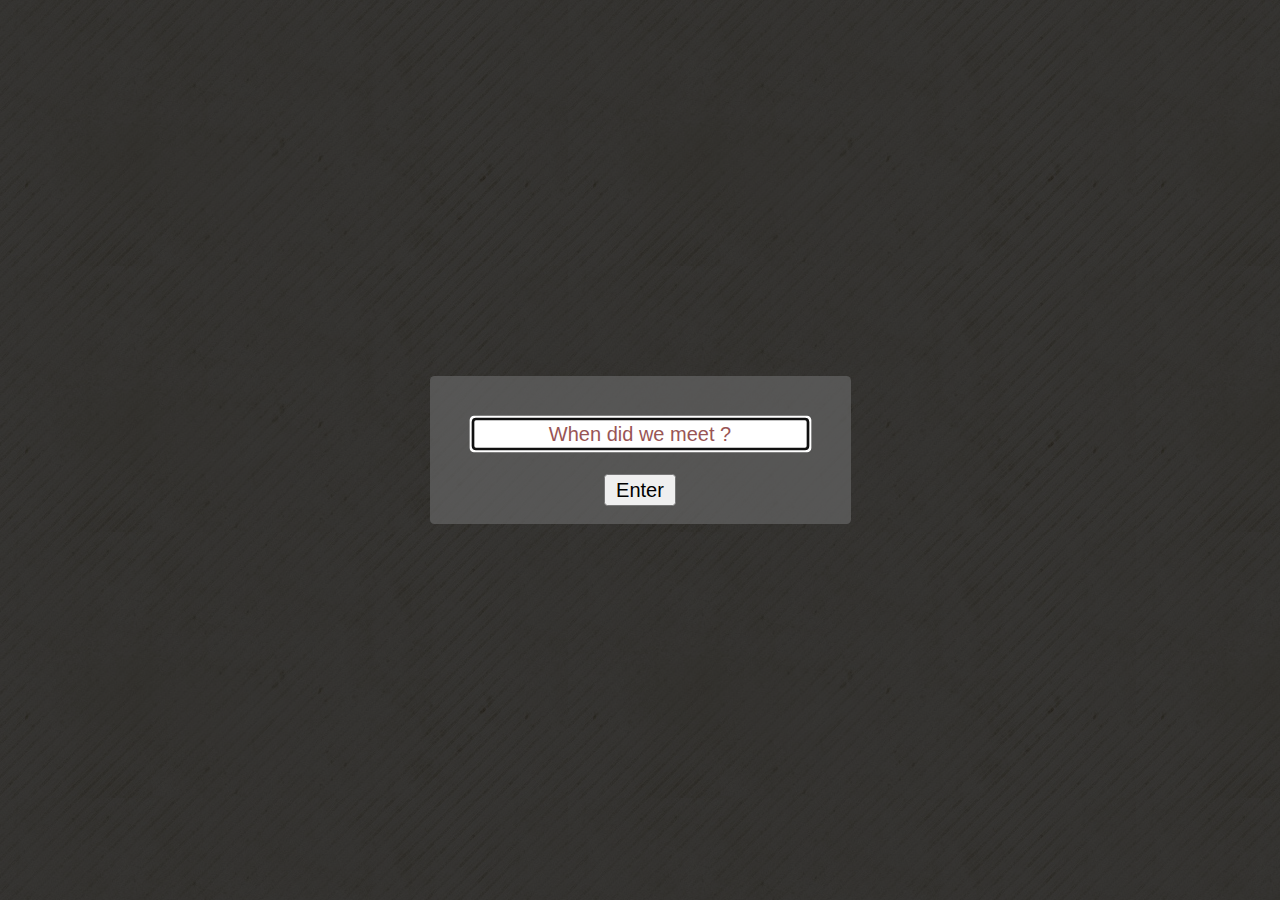
<file: index.html>
<!DOCTYPE html>
<html xmlns="http://www.w3.org/1999/xhtml">
<head>
<title></title>

<meta name="viewport" content="width=device-width, initial-scale=1.0">

</head>

<style>

body {

	background-image: url('grunge_patterns.jpg');
	background-attachment: fixed;
	color: #333;
}

.box {
	border-radius: 3px;
	background: rgba(101, 101, 101, 0.7); margin: auto; padding: 12px;
}

.lightbox {
	zoom: 1.5;
	position: fixed;
	top: 0;
	left: 0;
	width: 100%;
	height: 100%;
	background: rgba(10, 10, 10, 0.8);
	text-align: center;
	margin: auto;

}

div.horizontal {
	display: flex;
	justify-content: center;
	height: 100%;
}

div.vertical {
	display: flex;
	flex-direction: column;
	justify-content: center;
	width: 100%;
}

::-webkit-input-placeholder {
   color: #955;
   text-align: center;
}

::-moz-placeholder {
   color: #955;
   text-align: center;
}

:-ms-input-placeholder {
   color: #955;
   text-align: center;
}

</style>

<body>

	<div id="loginbox" class="lightbox" >
		<div class="horizontal">
			<div class="vertical">
				<div class="box">
					<input style="margin: 16px; text-align: center;" size="25" id="password" type="password" placeholder="When did we meet ?" /> <br />
					<button id="loginbutton" type="button">Enter</button>
					<p id="wrongPassword" style="display: none">wrong password</p>
				</div>
			</div>
		</div>
	</div>



	<script type="text/javascript" src="https://code.jquery.com/jquery-1.12.0.min.js"></script>


	 <script type="text/javascript" src="https://rawcdn.githack.com/chrisveness/crypto/7067ee62f18c76dd4a9d372a00e647205460b62b/sha1.js"></script>

	<script type="text/javascript">
	"use strict";


	function loadPage(pwd) {

		var hash= pwd;
		hash= Sha1.hash(pwd);
		var url= hash + "/index.html";

		$.ajax({
			url : url,
			dataType : "html",
			success : function(data) {

				window.location= url;

			},
			error : function(xhr, ajaxOptions, thrownError) {


				parent.location.hash= hash;

				//$("#wrongPassword").show();
				$("#password").attr("placeholder","wrong password");
				$("#password").val("");
			}
		});
	}


	$("#loginbutton").on("click", function() {
		loadPage($("#password").val());
	});
	$("#password").keypress(function(e) {
		if (e.which == 13) {

			loadPage($("#password").val());
		}
	});
	$("#password").focus();

	</script>

</body>
</html>
</file>
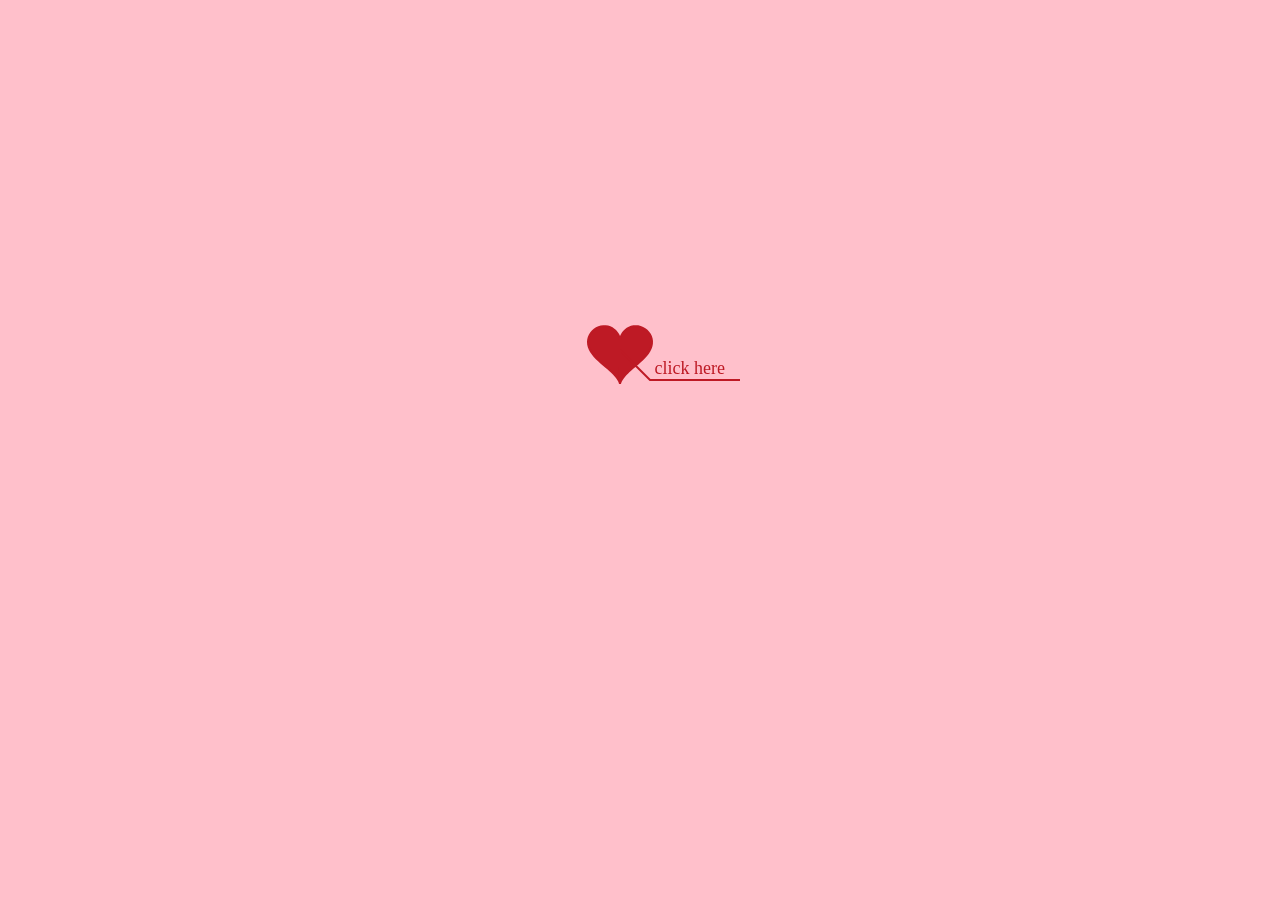
<file: 4c431f12862b72579b680db8d09b50ea06aea9cf/index.html>
<!DOCTYPE html>
<html>
<head>
    <meta http-equiv="Content-Type" content="text/html; charset=UTF-8">
    <title>to kjx</title>
    <link rel="icon" type="image/x-icon" href="https://i.loli.net/2021/06/03/lFg2V4WUcmkB98G.png">
    <meta name="language" content="zh-CN">
    <meta name="title" content="小花同学">
    <link type="text/css" rel="stylesheet" href="./Love_files/default.css">
    <script type="text/javascript" src="./Love_files/jquery.min.js"></script>
    <script type="text/javascript" src="./Love_files/jscex.min.js"></script>
    <script type="text/javascript" src="./Love_files/jscex-parser.js"></script>
    <script type="text/javascript" src="./Love_files/jscex-jit.js"></script>
    <script type="text/javascript" src="./Love_files/jscex-builderbase.min.js"></script>
    <script type="text/javascript" src="./Love_files/jscex-async.min.js"></script>
    <script type="text/javascript" src="./Love_files/jscex-async-powerpack.min.js"></script>
    <script type="text/javascript" src="./Love_files/functions.js" charset="utf-8"></script>
    <script type="text/javascript" src="./Love_files/love.js" charset="utf-8"></script>

</head>

<body>
    <div id="main">
        <div id="error">亲，您使用的浏览器无法支持即将显示的内容，请换成谷歌(<a
                href="http://www.google.cn/chrome/intl/zh-CN/landing_chrome.html?hl=zh-CN&brand=CHMI">Chrome</a>)或者火狐(<a
                href="http://firefox.com.cn/download/">Firefox</a>)浏览器哟~</div>
        <div id="wrap">
            <div id="text">
                <div id="code" style="width:550px">
                    <span class="say">Shall I compare thee to a summer's day?</span><br><br>
                    <span class="say">Thou art more lovely and more temperate.</span><br><br>
                    <span class="say">Rough winds do shake the darling buds of May,</span><br>
                    <span class="say">And summer's lease hath all too short a date.</span><br><br>
                    <span class="say">Sometime too hot the eye of heaven shines,</span><br>
                    <span class="say">And often is his gold complexion dimmed;</span><br>
                    <span class="say">And every fair from fair sometime declines,</span><br>
                    <span class="say">By chance, or nature's changing course, untrimmed;</span><br>
                    <span class="say">But thy eternal summer shall not fade,</span><br>
                    <span class="say">Nor lose possession of that fair thou ow'st,</span><br>
                    <span class="say">Nor shall death brag thou wand'rest in his shade,</span><br>
                    <span class="say">When in eternal lines to Time thou grow'st.</span><br><br>
                    <span class="say">So long as men can breathe, or eyes can see,</span><br>
                    <span class="say">So long lives this, and this gives life to thee.</span><br>
                </div>
            </div>
            <div id="clock-box">
                <a href="https://github.com/NebulorDang/ToTheOakTree" target="_blank"></a> 和 <a href="https://github.com/NebulorDang/ToTheOakTree"
                    target="_blank">康佳欣</a> 认识的
                <div id="clock"></div>
            </div>
            <canvas id="canvas" width="1100" height="680"></canvas>
        </div>

    </div>

    <audio preload="auto" autoplay="" id="media" src="love.mp3" autoplay preload loop="loop"></audio>

    <script>
        (function () {
            var canvas = $('#canvas');

            if (!canvas[0].getContext) {
                $("#error").show();
                return false;
            }

            var width = canvas.width();
            var height = canvas.height();

            canvas.attr("width", width);
            canvas.attr("height", height);

            var opts = {
                seed: {
                    x: width / 2 - 20,
                    color: "rgb(190, 26, 37)",
                    scale: 2
                },
                branch: [
                    [535, 680, 570, 250, 500, 200, 30, 100, [
                        [540, 500, 455, 417, 340, 400, 13, 100, [
                            [450, 435, 434, 430, 394, 395, 2, 40]
                        ]],
                        [550, 445, 600, 356, 680, 345, 12, 100, [
                            [578, 400, 648, 409, 661, 426, 3, 80]
                        ]],
                        [539, 281, 537, 248, 534, 217, 3, 40],
                        [546, 397, 413, 247, 328, 244, 9, 80, [
                            [427, 286, 383, 253, 371, 205, 2, 40],
                            [498, 345, 435, 315, 395, 330, 4, 60]
                        ]],
                        [546, 357, 608, 252, 678, 221, 6, 100, [
                            [590, 293, 646, 277, 648, 271, 2, 80]
                        ]]
                    ]]
                ],
                bloom: {
                    num: 700,
                    width: 1080,
                    height: 650,
                },
                footer: {
                    width: 1200,
                    height: 5,
                    speed: 10,
                }
            }

            var tree = new Tree(canvas[0], width, height, opts);
            var seed = tree.seed;
            var foot = tree.footer;
            var hold = 1;

            canvas.click(function (e) {
                var offset = canvas.offset(), x, y;
                x = e.pageX - offset.left;
                y = e.pageY - offset.top;
                if (seed.hover(x, y)) {
                    hold = 0;
                    canvas.unbind("click");
                    canvas.unbind("mousemove");
                    canvas.removeClass('hand');
                }
            }).mousemove(function (e) {
                var offset = canvas.offset(), x, y;
                x = e.pageX - offset.left;
                y = e.pageY - offset.top;
                canvas.toggleClass('hand', seed.hover(x, y));
            });

            var seedAnimate = eval(Jscex.compile("async", function () {
                seed.draw();
                while (hold) {
                    $await(Jscex.Async.sleep(10));
                }
                while (seed.canScale()) {
                    seed.scale(0.95);
                    $await(Jscex.Async.sleep(10));
                }
                while (seed.canMove()) {
                    seed.move(0, 2);
                    foot.draw();
                    $await(Jscex.Async.sleep(10));
                }
            }));

            var growAnimate = eval(Jscex.compile("async", function () {
                do {
                    tree.grow();
                    $await(Jscex.Async.sleep(10));
                } while (tree.canGrow());
            }));

            var flowAnimate = eval(Jscex.compile("async", function () {
                do {
                    tree.flower(2);
                    $await(Jscex.Async.sleep(10));
                } while (tree.canFlower());
            }));

            var moveAnimate = eval(Jscex.compile("async", function () {
                tree.snapshot("p1", 240, 0, 610, 680);
                while (tree.move("p1", 500, 0)) {
                    foot.draw();
                    $await(Jscex.Async.sleep(10));
                }
                foot.draw();
                tree.snapshot("p2", 500, 0, 610, 680);

                // 会有闪烁不得意这样做, (＞﹏＜)
                canvas.parent().css("background", "url(" + tree.toDataURL('image/png') + ")");
                canvas.css("background", "#ffc0cb");
                $await(Jscex.Async.sleep(300));
                canvas.css("background", "none");
            }));

            var jumpAnimate = eval(Jscex.compile("async", function () {
                var ctx = tree.ctx;
                while (true) {
                    tree.ctx.clearRect(0, 0, width, height);
                    tree.jump();
                    foot.draw();
                    $await(Jscex.Async.sleep(25));
                }
            }));

            var textAnimate = eval(Jscex.compile("async", function () {
                var together = new Date();
                together.setFullYear(2024, 6, 21);
                together.setHours(16);
                together.setMinutes(25);
                together.setSeconds(0);
                together.setMilliseconds(0);

                $("#code").show().typewriter();
                $("#clock-box").fadeIn(500);
                while (true) {
                    timeElapse(together);
                    $await(Jscex.Async.sleep(1000));
                }
            }));

            var runAsync = eval(Jscex.compile("async", function () {
                $await(seedAnimate());
                $await(growAnimate());
                $await(flowAnimate());
                $await(moveAnimate());

                textAnimate().start();

                $await(jumpAnimate());
            }));

            runAsync().start();
        })();
    </script>



</body>

</html>
</file>
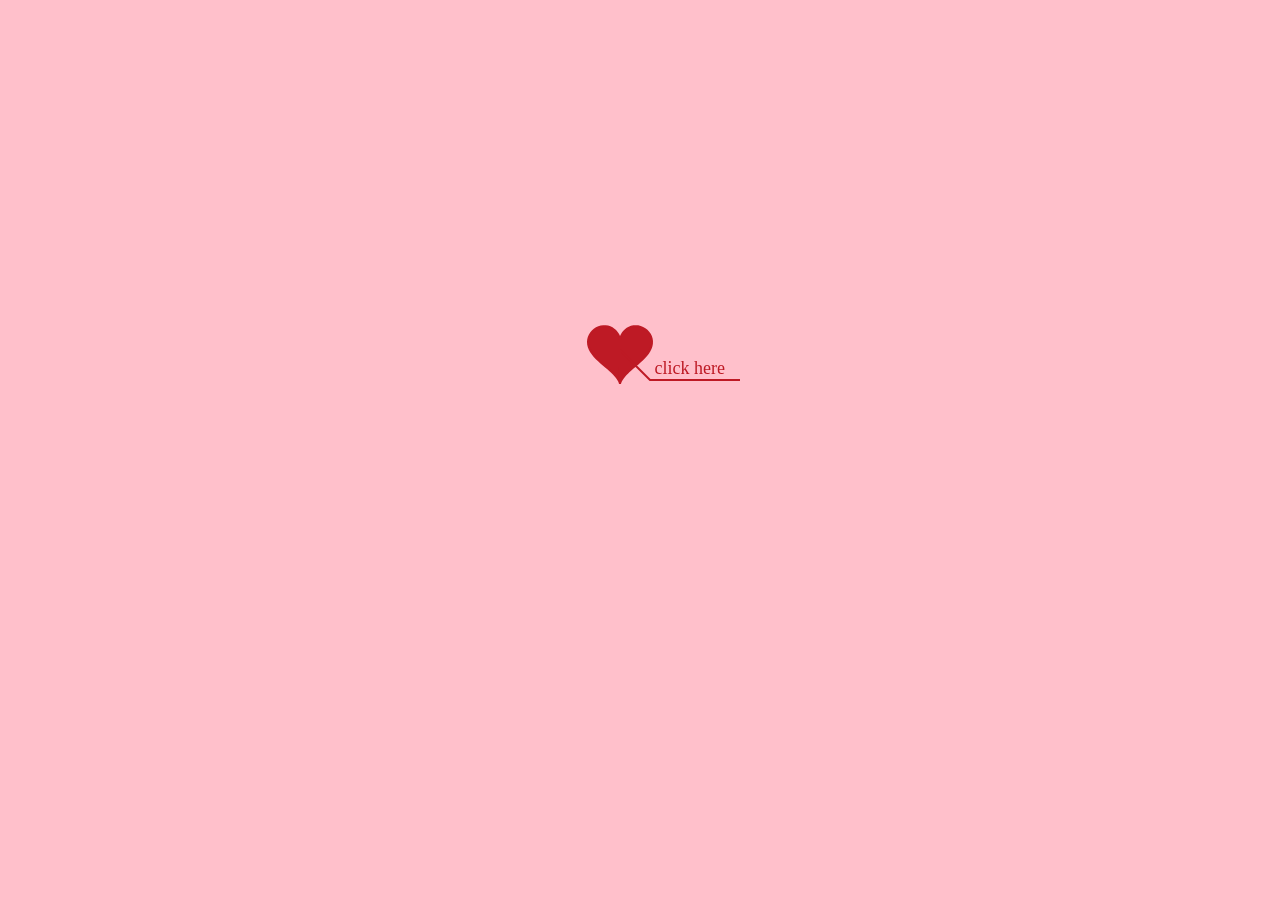
<file: ToTheOakTree/index.html>
<!DOCTYPE html>
<html>
<head>
    <meta http-equiv="Content-Type" content="text/html; charset=UTF-8">
    <title>一封情书</title>
    <link rel="icon" type="image/x-icon" href="https://i.loli.net/2021/06/03/lFg2V4WUcmkB98G.png">
    <meta name="language" content="zh-CN">
    <meta name="title" content="小孙同学">
    <meta name="github" content="https://github.com/sun0225SUN/Awesome-Love-Code">
    <meta name="describe" content="收集不易，您的star是我坚持的动力，同时也欢迎各位PR哦! ">
    <link type="text/css" rel="stylesheet" href="./Love_files/default.css">
    <script type="text/javascript" src="./Love_files/jquery.min.js"></script>
    <script type="text/javascript" src="./Love_files/jscex.min.js"></script>
    <script type="text/javascript" src="./Love_files/jscex-parser.js"></script>
    <script type="text/javascript" src="./Love_files/jscex-jit.js"></script>
    <script type="text/javascript" src="./Love_files/jscex-builderbase.min.js"></script>
    <script type="text/javascript" src="./Love_files/jscex-async.min.js"></script>
    <script type="text/javascript" src="./Love_files/jscex-async-powerpack.min.js"></script>
    <script type="text/javascript" src="./Love_files/functions.js" charset="utf-8"></script>
    <script type="text/javascript" src="./Love_files/love.js" charset="utf-8"></script>

</head>

<body>
    <div id="main">
        <div id="error">亲，您使用的浏览器无法支持即将显示的内容，请换成谷歌(<a
                href="http://www.google.cn/chrome/intl/zh-CN/landing_chrome.html?hl=zh-CN&brand=CHMI">Chrome</a>)或者火狐(<a
                href="http://firefox.com.cn/download/">Firefox</a>)浏览器哟~</div>
        <div id="wrap">
            <div id="text">
                <div id="code">
                    <span class="say">一定要爱你</span><br><br>
                    <span class="say">我知道你是一个天真善良温柔的女孩</span><br>
                    <span class="say">真的希望自己能够配上你</span><br>
                    <span class="say">如果你能给我机会让我好好的爱你</span><br>
                    <span class="say">真的只想真心真意对你说</span><br>
                    <br>
                    <span class="say">我爱你一定爱到花都开了 鸟儿把歌唱</span><br>
                    <span class="say">爱到牛郎织女为我们点头</span><br>
                    <span class="say">爱到花儿绽放鸟儿成群 把我们环绕</span><br>
                    <span class="say">爱到每道彩虹映出你的美</span><br>
                    <br>
                    <span class="say">我爱你一定爱到海枯石烂 永远不后悔</span><br>
                    <span class="say">爱到来生来世也会说无悔</span><br>
                    <span class="say">就把这首动听的歌唱给心爱的女孩</span><br>
                    <span class="say">真的希望你能给我个机会</span><br>
                    <span class="say">让我去爱你</span><br>
                    <br>
                    <span class="say"><span class="space"></span> -- 你的，太阳。</span>
                </div>
            </div>
            <div id="clock-box">
                <a href="https://sunguoqi.com" target="_blank">星星</a> 和 <a href="https://sunguoqi.com"
                    target="_blank">月亮</a> 在一起的
                <div id="clock"></div>
            </div>
            <canvas id="canvas" width="1100" height="680"></canvas>
        </div>

    </div>

    <audio preload="auto" autoplay="" id="media" src="love.mp3" autoplay preload loop="loop"></audio>

    <script>
        (function () {
            var canvas = $('#canvas');

            if (!canvas[0].getContext) {
                $("#error").show();
                return false;
            }

            var width = canvas.width();
            var height = canvas.height();

            canvas.attr("width", width);
            canvas.attr("height", height);

            var opts = {
                seed: {
                    x: width / 2 - 20,
                    color: "rgb(190, 26, 37)",
                    scale: 2
                },
                branch: [
                    [535, 680, 570, 250, 500, 200, 30, 100, [
                        [540, 500, 455, 417, 340, 400, 13, 100, [
                            [450, 435, 434, 430, 394, 395, 2, 40]
                        ]],
                        [550, 445, 600, 356, 680, 345, 12, 100, [
                            [578, 400, 648, 409, 661, 426, 3, 80]
                        ]],
                        [539, 281, 537, 248, 534, 217, 3, 40],
                        [546, 397, 413, 247, 328, 244, 9, 80, [
                            [427, 286, 383, 253, 371, 205, 2, 40],
                            [498, 345, 435, 315, 395, 330, 4, 60]
                        ]],
                        [546, 357, 608, 252, 678, 221, 6, 100, [
                            [590, 293, 646, 277, 648, 271, 2, 80]
                        ]]
                    ]]
                ],
                bloom: {
                    num: 700,
                    width: 1080,
                    height: 650,
                },
                footer: {
                    width: 1200,
                    height: 5,
                    speed: 10,
                }
            }

            var tree = new Tree(canvas[0], width, height, opts);
            var seed = tree.seed;
            var foot = tree.footer;
            var hold = 1;

            canvas.click(function (e) {
                var offset = canvas.offset(), x, y;
                x = e.pageX - offset.left;
                y = e.pageY - offset.top;
                if (seed.hover(x, y)) {
                    hold = 0;
                    canvas.unbind("click");
                    canvas.unbind("mousemove");
                    canvas.removeClass('hand');
                }
            }).mousemove(function (e) {
                var offset = canvas.offset(), x, y;
                x = e.pageX - offset.left;
                y = e.pageY - offset.top;
                canvas.toggleClass('hand', seed.hover(x, y));
            });

            var seedAnimate = eval(Jscex.compile("async", function () {
                seed.draw();
                while (hold) {
                    $await(Jscex.Async.sleep(10));
                }
                while (seed.canScale()) {
                    seed.scale(0.95);
                    $await(Jscex.Async.sleep(10));
                }
                while (seed.canMove()) {
                    seed.move(0, 2);
                    foot.draw();
                    $await(Jscex.Async.sleep(10));
                }
            }));

            var growAnimate = eval(Jscex.compile("async", function () {
                do {
                    tree.grow();
                    $await(Jscex.Async.sleep(10));
                } while (tree.canGrow());
            }));

            var flowAnimate = eval(Jscex.compile("async", function () {
                do {
                    tree.flower(2);
                    $await(Jscex.Async.sleep(10));
                } while (tree.canFlower());
            }));

            var moveAnimate = eval(Jscex.compile("async", function () {
                tree.snapshot("p1", 240, 0, 610, 680);
                while (tree.move("p1", 500, 0)) {
                    foot.draw();
                    $await(Jscex.Async.sleep(10));
                }
                foot.draw();
                tree.snapshot("p2", 500, 0, 610, 680);

                // 会有闪烁不得意这样做, (＞﹏＜)
                canvas.parent().css("background", "url(" + tree.toDataURL('image/png') + ")");
                canvas.css("background", "#ffc0cb");
                $await(Jscex.Async.sleep(300));
                canvas.css("background", "none");
            }));

            var jumpAnimate = eval(Jscex.compile("async", function () {
                var ctx = tree.ctx;
                while (true) {
                    tree.ctx.clearRect(0, 0, width, height);
                    tree.jump();
                    foot.draw();
                    $await(Jscex.Async.sleep(25));
                }
            }));

            var textAnimate = eval(Jscex.compile("async", function () {
                var together = new Date();
                together.setFullYear(2001, 02, 25);
                together.setHours(0);
                together.setMinutes(0);
                together.setSeconds(0);
                together.setMilliseconds(0);

                $("#code").show().typewriter();
                $("#clock-box").fadeIn(500);
                while (true) {
                    timeElapse(together);
                    $await(Jscex.Async.sleep(1000));
                }
            }));

            var runAsync = eval(Jscex.compile("async", function () {
                $await(seedAnimate());
                $await(growAnimate());
                $await(flowAnimate());
                $await(moveAnimate());

                textAnimate().start();

                $await(jumpAnimate());
            }));

            runAsync().start();
        })();
    </script>



</body>

</html>
</file>
<file: 4c431f12862b72579b680db8d09b50ea06aea9cf/Love_files/default.css>
body {
	margin: 0;
	padding: 0;
	background: #ffc0cb;
	font-size: 20px;
	font-family: '微软雅黑', '宋体', sans-serif;
	color: #000000;
	overflow: auto
}

a {
	color: #000;
	font-size: 14px;
}

#main {
	width: 100%;
}

#wrap {
	position: relative;
	margin: 0 auto;
	width: 1100px;
	height: 680px;
	margin-top: 10px;
}

#text {
	width: 400px;
	height: 425px;
	left: 60px;
	top: 80px;
	position: absolute;
}

#code {
	display: none;
	font-size: 16px;
}

#clock-box {
	position: absolute;
	left: 60px;
	top: 550px;
	font-size: 28px;
	display: none;
}

#clock-box a {
	font-size: 28px;
	text-decoration: none;
}

#clock {
	margin-left: 48px;
}

#clock .digit {
	font-size: 64px;
}

#canvas {
	margin: 0 auto;
	width: 1100px;
	height: 680px;
}

#error {
	margin: 0 auto;
	text-align: center;
	margin-top: 60px;
	display: none;
}

.hand {
	cursor: pointer;
}

.say {
	margin-left: 5px;
	font-size: large;
	font-family:'viana';

	@font-face {
		font-family: 'viana';
		src:url("Viana.ttf")；
	}
}

.space {
	margin-right: 150px;

}
</file>
<file: ToTheOakTree/Love_files/default.css>
body {
	margin: 0;
	padding: 0;
	background: #ffc0cb;
	font-size: 20px;
	font-family: '微软雅黑', '宋体', sans-serif;
	color: #000000;
	overflow: auto
}

a {
	color: #000;
	font-size: 14px;
}

#main {
	width: 100%;
}

#wrap {
	position: relative;
	margin: 0 auto;
	width: 1100px;
	height: 680px;
	margin-top: 10px;
}

#text {
	width: 400px;
	height: 425px;
	left: 60px;
	top: 80px;
	position: absolute;
}

#code {
	display: none;
	font-size: 16px;
}

#clock-box {
	position: absolute;
	left: 60px;
	top: 550px;
	font-size: 28px;
	display: none;
}

#clock-box a {
	font-size: 28px;
	text-decoration: none;
}

#clock {
	margin-left: 48px;
}

#clock .digit {
	font-size: 64px;
}

#canvas {
	margin: 0 auto;
	width: 1100px;
	height: 680px;
}

#error {
	margin: 0 auto;
	text-align: center;
	margin-top: 60px;
	display: none;
}

.hand {
	cursor: pointer;
}

.say {
	margin-left: 5px;
}

.space {
	margin-right: 150px;
}
</file>
